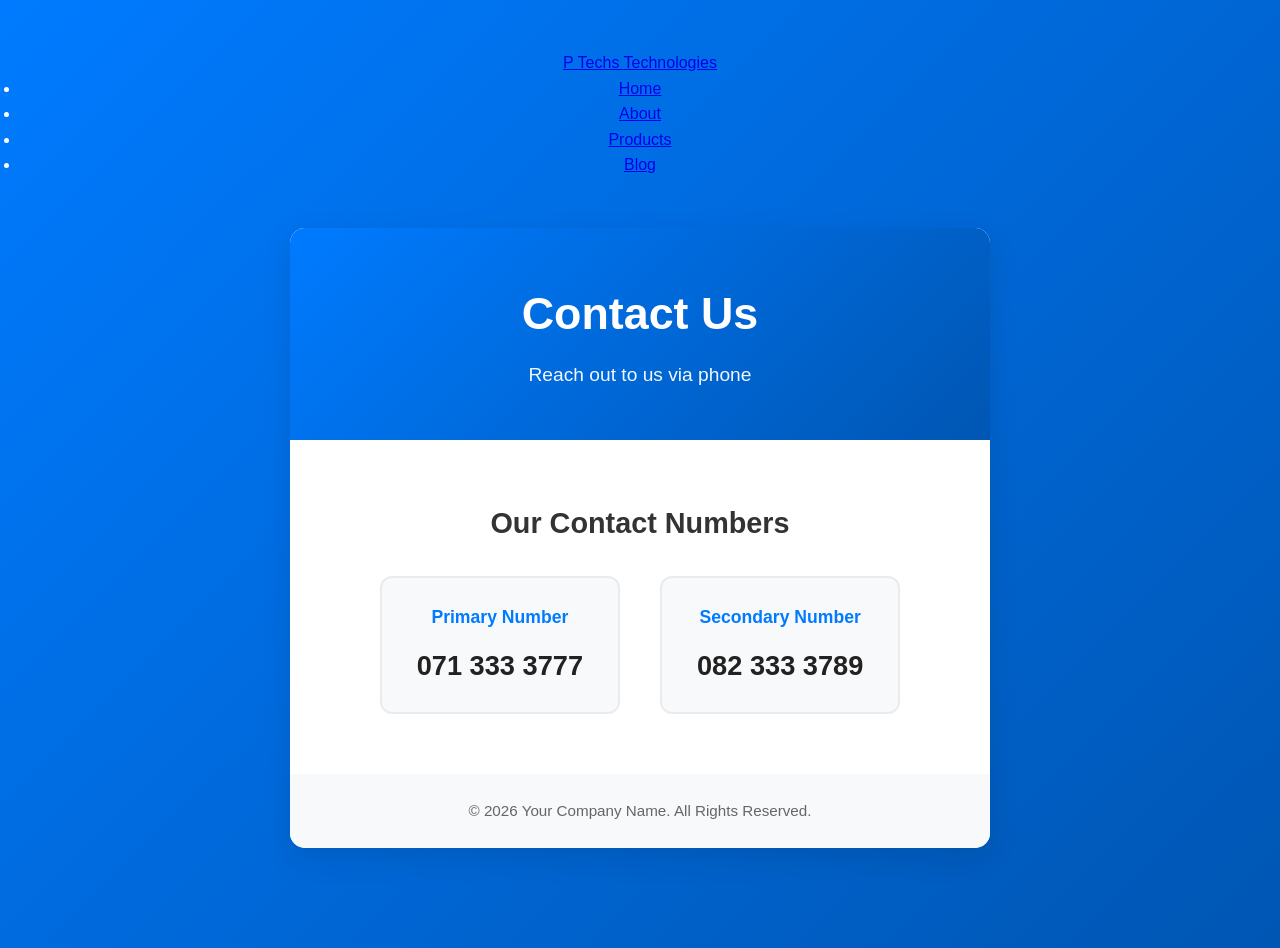
<file: contact.html>
<!DOCTYPE html>
  <html>
    <body>

        <nav>
   </style>
</head>
<body>

<!-- HEADER -->
<header class="header">
    <a href="index.html" class="logo">P Techs <span>Technologies</span></a>
    <nav aria-label="Main navigation">
        <ul class="nav-menu">
            <li><a href="index.html" class="nav-link">Home</a></li>
            <li><a href="about.html" class="nav-link" aria-current="page">About</a></li>
            <li><a href="products.html" class="nav-link">Products</a></li> 
            <li><a href="blog.html" class="nav-link">Blog</a></li>
           
            
  


<html lang="en">
<head>
    <meta charset="UTF-8">
    <meta name="viewport" content="width=device-width, initial-scale=1.0">
    <title>Contact Us</title>
    <style>
        * {
            margin: 0;
            padding: 0;
            box-sizing: border-box;
        }
        
        body {
            font-family: 'Segoe UI', Tahoma, Geneva, Verdana, sans-serif;
            background-color: #f8f9fa;
            color: #333;
            line-height: 1.6;
        }
        
        .container {
            max-width: 700px;
            margin: 50px auto;
            background: white;
            border-radius: 15px;
            box-shadow: 0 10px 30px rgba(0, 0, 0, 0.1);
            overflow: hidden;
        }
        
        header {
            background: linear-gradient(135deg, #007bff, #0056b3);
            color: white;
            text-align: center;
            padding: 50px 20px;
        }
        
        h1 {
            font-size: 2.8rem;
            margin-bottom: 10px;
        }
        
        .subtitle {
            font-size: 1.2rem;
            opacity: 0.95;
        }
        
        .contact-content {
            padding: 60px 40px;
            text-align: center;
        }
        
        h2 {
            margin-bottom: 30px;
            color: #333;
            font-size: 1.8rem;
        }
        
        .phone-numbers {
            display: flex;
            justify-content: center;
            gap: 40px;
            flex-wrap: wrap;
        }
        
        .phone-card {
            background: #f8f9fa;
            padding: 25px 35px;
            border-radius: 12px;
            border: 2px solid #e9ecef;
            min-width: 220px;
            transition: all 0.3s ease;
        }
        
        .phone-card:hover {
            transform: translateY(-8px);
            box-shadow: 0 10px 25px rgba(0, 123, 255, 0.2);
            border-color: #007bff;
        }
        
        .phone-card h3 {
            color: #007bff;
            margin-bottom: 12px;
            font-size: 1.1rem;
        }
        
        .phone {
            font-size: 1.7rem;
            font-weight: bold;
            color: #222;
            text-decoration: none;
        }
        
        .phone:hover {
            color: #007bff;
        }
        
        footer {
            text-align: center;
            padding: 25px;
            background: #f8f9fa;
            color: #666;
            font-size: 0.95rem;
        }
    </style>
</head>
<body>
    <div class="container">
        <!-- Header -->
        <header>
            <h1>Contact Us</h1>
            <p class="subtitle">Reach out to us via phone</p>
        </header>
        
        <div class="contact-content">
            <h2>Our Contact Numbers</h2>
            
            <div class="phone-numbers">
                <div class="phone-card">
                    <h3>Primary Number</h3>
                    <a href="tel:0713333777" class="phone">071 333 3777</a>
                </div>
                
                <div class="phone-card">
                    <h3>Secondary Number</h3>
                    <a href="tel:0823333789" class="phone">082 333 3789</a>
                </div>
            </div>
        </div>
        
        <!-- Footer -->
        <footer>
            <p>&copy; 2026 Your Company Name. All Rights Reserved.</p>
        </footer>
    </div>
</body
</file>
